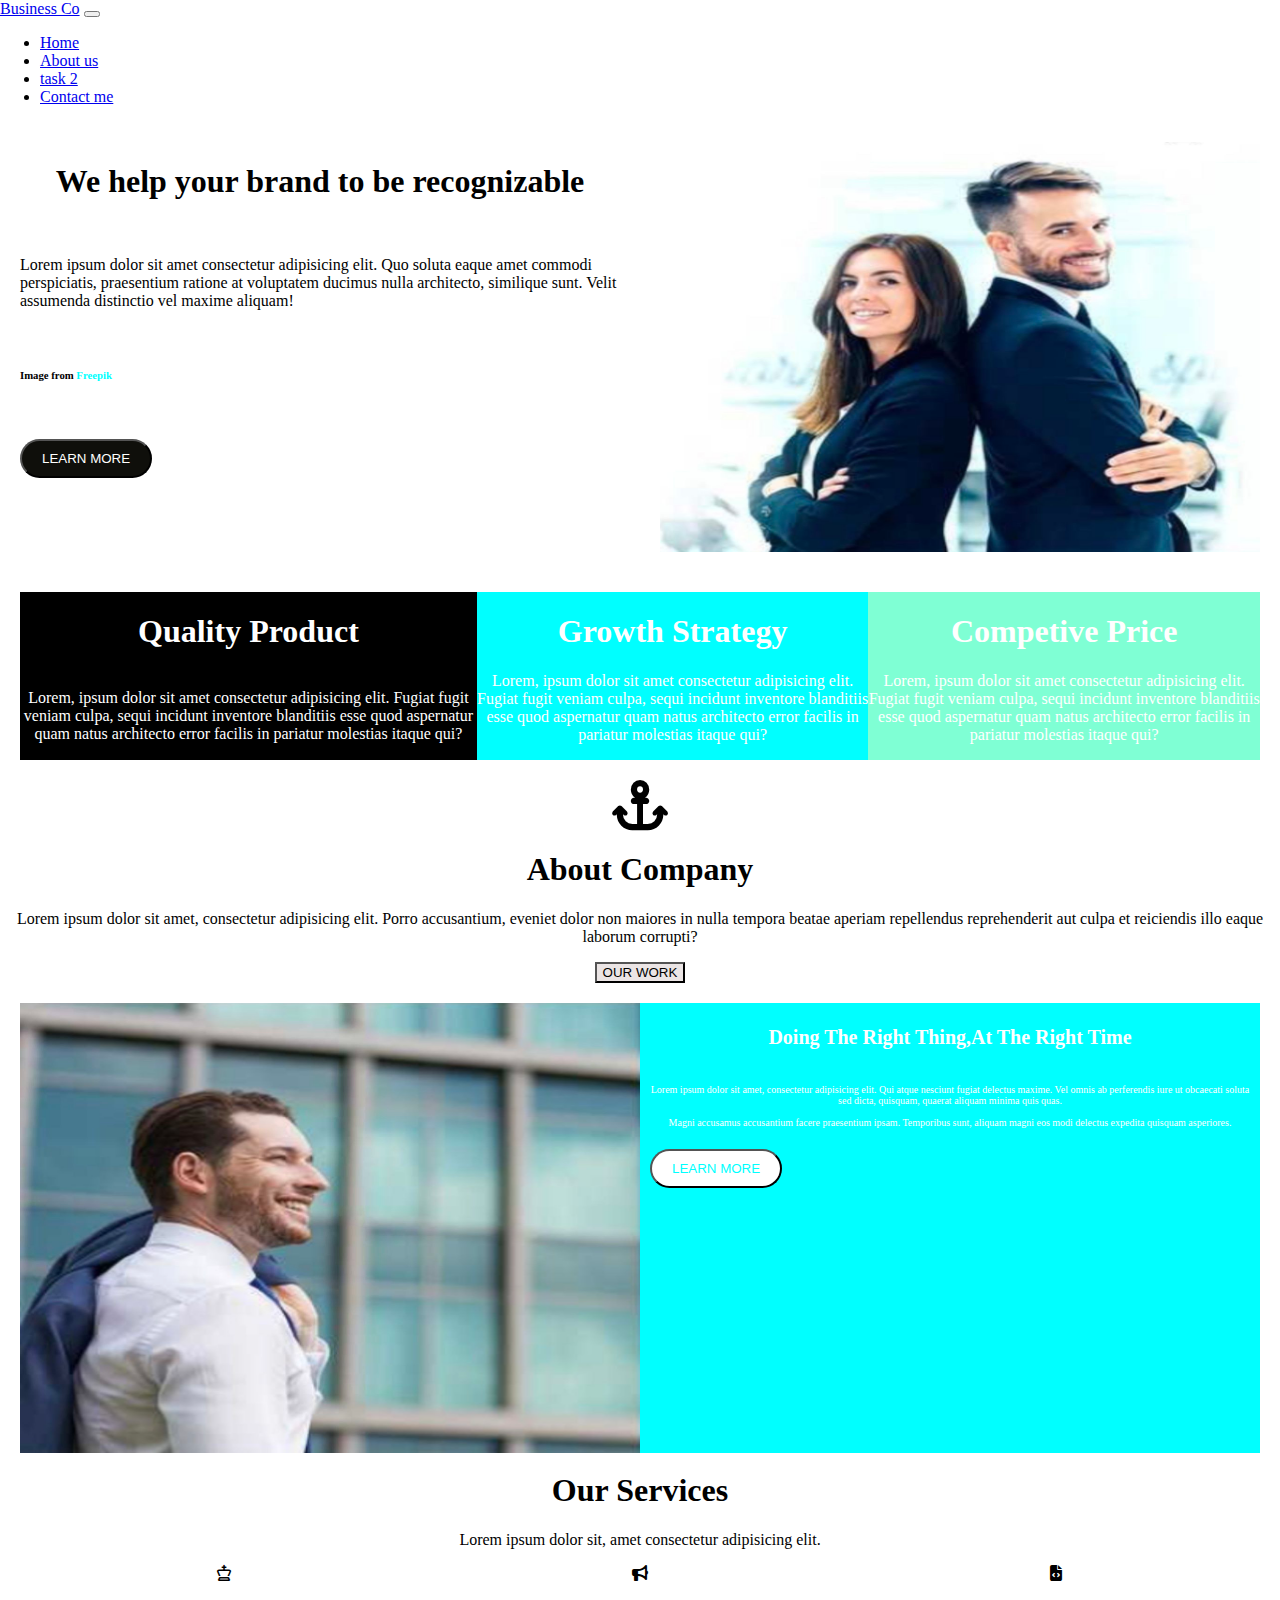
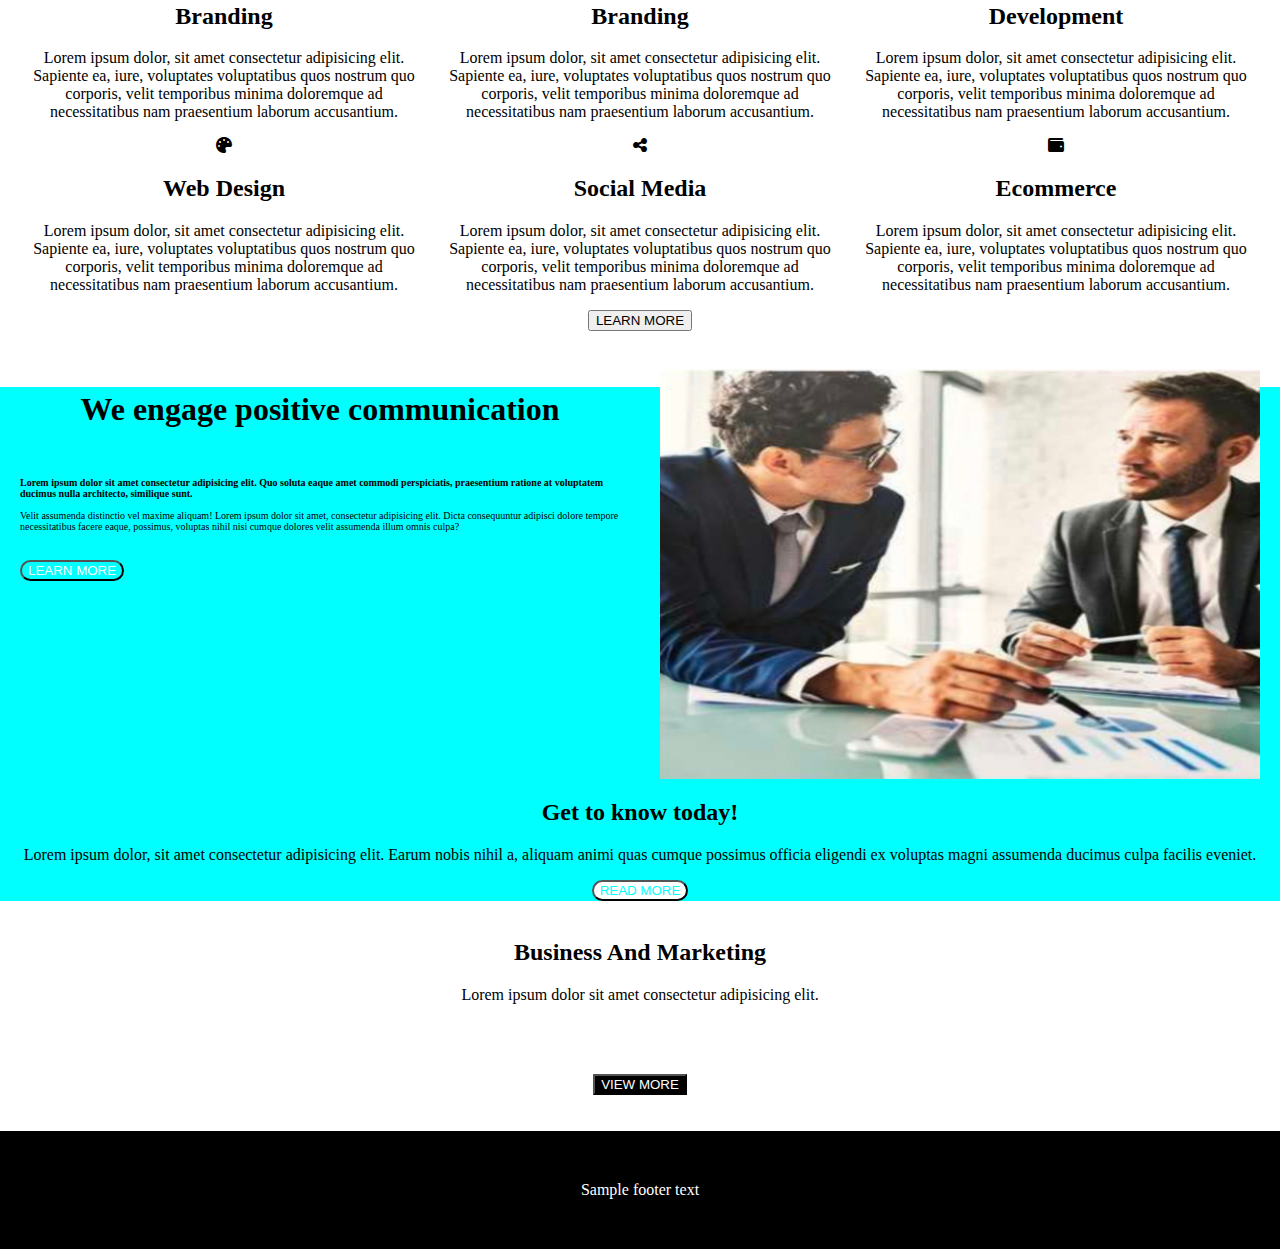
<file: index.html>
<!DOCTYPE html>
<html lang="en">
<head>
    <meta charset="UTF-8">
    <meta name="viewport" content="width=device-width, initial-scale=1.0">
    <title>Document</title>
    <link href="https://cdn.jsdelivr.net/npm/bootstrap@5.0.2/dist/css/bootstrap.min.css" rel="stylesheet" integrity="sha384-EVSTQN3/azprG1Anm3QDgpJLIm9Nao0Yz1ztcQTwFspd3yD65VohhpuuCOmLASjC" crossorigin="anonymous">
    <link rel="stylesheet" href="style.css">
    <link rel="stylesheet" href="https://cdnjs.cloudflare.com/ajax/libs/font-awesome/6.5.1/css/all.min.css">
</head>
<body>

  
      <nav class="navbar navbar-expand-lg navbar-light bg-light">
        <div class="container-fluid">
          <a class="navbar-brand" href="#">Business Co</a>
          <button class="navbar-toggler" type="button" data-bs-toggle="collapse" data-bs-target="#navbarNav" aria-controls="navbarNav" aria-expanded="false" aria-label="Toggle navigation">
            <span class="navbar-toggler-icon"></span>
          </button>

          <div class="collapse navbar-collapse" id="navbarNav">
            <ul class="navbar-nav">
              <li class="nav-item">
                <a class="nav-link active" aria-current="page" href="#home">Home</a>
              </li>
              <li class="nav-item">
                <a class="nav-link" href="#about us">About us</a>
              </li>
              <li class="nav-item">
                <a class="nav-link" href="dawa.html">task 2</a>
              </li>
              <li class="nav-item">
                <a class="nav-link" href="#contact me">Contact me</a>
              </li>
              
            </ul>
          </div>
        </div>
      </nav>
<!-- first -->
<div class="section">
   <div class="column">
    <h1 style="text-align: center;"><b>We help your brand to be recognizable</b></h1><br>
    <p>Lorem ipsum dolor sit amet consectetur adipisicing elit. Quo soluta eaque amet commodi perspiciatis, praesentium ratione at voluptatem ducimus nulla architecto, similique sunt. Velit assumenda distinctio vel maxime aliquam!</p><br>
    <h6>Image from <span style="color: aqua;">Freepik</span></h6><br>
    <button class="done">LEARN MORE</button>
</div>
</div>
<div class="column1">
  <img src="img/img1.jpg" alt="">
</div><br><br>

<!-- second -->
<section id="cont">
  <div class="para">
    <h1>Quality Product</h1>
   <p>Lorem, ipsum dolor sit amet consectetur adipisicing elit. Fugiat fugit veniam culpa, sequi incidunt inventore blanditiis esse quod aspernatur quam natus architecto error facilis in pariatur molestias itaque qui?</p>
 </div>
 <div class="para1">
   <h1>Growth Strategy</h1>
   <p>Lorem, ipsum dolor sit amet consectetur adipisicing elit. Fugiat fugit veniam culpa, sequi incidunt inventore blanditiis esse quod aspernatur quam natus architecto error facilis in pariatur molestias itaque qui?</p>
  </div>
  <div class="para2">
   <h1>Competive Price</h1>
   <p>Lorem, ipsum dolor sit amet consectetur adipisicing elit. Fugiat fugit veniam culpa, sequi incidunt inventore blanditiis esse quod aspernatur quam natus architecto error facilis in pariatur molestias itaque qui?</p>
</div>
</section>
<!-- third -->
      <div class="about">
        <i class="fa-solid fa-anchor" style="font-size: 50px;"></i>
        <h1><b>About Company</b></h1>
        <p>Lorem ipsum dolor sit amet, consectetur adipisicing elit. Porro accusantium, eveniet dolor non maiores in nulla tempora beatae aperiam repellendus reprehenderit aut culpa et reiciendis illo eaque laborum corrupti?</p>
        <button class="btn">OUR WORK</button>
      </div>
<!-- four -->
      <div class="section2">
        <div class="column2">
          <img src="img/img2.jpg">
        </div>
        <div class="col">
         <h1 style="text-align: center;"><b>Doing The Right Thing,At The Right Time</b></h1><br>
         <p>Lorem ipsum dolor sit amet, consectetur adipisicing elit. Qui atque nesciunt fugiat delectus maxime. Vel omnis ab perferendis iure ut obcaecati soluta sed dicta, quisquam, quaerat aliquam minima quis quas. <br><br>
         Magni accusamus accusantium facere praesentium ipsam. Temporibus sunt, aliquam magni eos modi delectus expedita quisquam asperiores. </p><br>
         <button class="butt">LEARN MORE</button>
     </div>
     </div><br> 

    <!-- Services -->
    
    <div class="service">
      <div class="section3">
        <h1><b>Our Services</b></h1>
        <p>Lorem ipsum dolor sit, amet consectetur adipisicing elit.</p>
      </div>
      <div class="zam">
        <div class="dawa1">
          <i class="fa-regular fa-chess-king"></i>
          <h2>Branding</h2>
          <p>Lorem ipsum dolor, sit amet consectetur adipisicing elit. Sapiente ea, iure, voluptates voluptatibus quos nostrum quo corporis, velit temporibus minima doloremque ad necessitatibus nam praesentium laborum accusantium.</p>
        </div>
        <div class="dawa1">
          <i class="fa fa-bullhorn" aria-hidden="true"></i>
          <h2>Branding</h2>
          <p>Lorem ipsum dolor, sit amet consectetur adipisicing elit. Sapiente ea, iure, voluptates voluptatibus quos nostrum quo corporis, velit temporibus minima doloremque ad necessitatibus nam praesentium laborum accusantium.</p>
        </div>
        <div class="dawa1">
          <i class="fa-solid fa-file-code"></i>
          <h2>Development</h2>
          <p>Lorem ipsum dolor, sit amet consectetur adipisicing elit. Sapiente ea, iure, voluptates voluptatibus quos nostrum quo corporis, velit temporibus minima doloremque ad necessitatibus nam praesentium laborum accusantium.</p>
        </div>
      </div>
     


      <div class="zam2">
        <div class="dawa2">
          <i class="fa-solid fa-palette"></i>
          <h2>Web Design</h2>
          <p>Lorem ipsum dolor, sit amet consectetur adipisicing elit. Sapiente ea, iure, voluptates voluptatibus quos nostrum quo corporis, velit temporibus minima doloremque ad necessitatibus nam praesentium laborum accusantium.</p>
        </div>
        <div class="dawa2">
          <i class="fa-solid fa-share-nodes"></i>
          <h2>Social Media</h2>
          <p>Lorem ipsum dolor, sit amet consectetur adipisicing elit. Sapiente ea, iure, voluptates voluptatibus quos nostrum quo corporis, velit temporibus minima doloremque ad necessitatibus nam praesentium laborum accusantium.</p>
        </div>
        <div class="dawa2">
          <i class="fa-solid fa-wallet"></i>
          <h2>Ecommerce</h2>
          <p>Lorem ipsum dolor, sit amet consectetur adipisicing elit. Sapiente ea, iure, voluptates voluptatibus quos nostrum quo corporis, velit temporibus minima doloremque ad necessitatibus nam praesentium laborum accusantium.</p>
        </div>
      </div>
      <button id="send">LEARN MORE</button>
    </div><br>
<!-- fifth -->

<div class="section5">
  <div class="column5">
   <h1 style="text-align: center;"><b>We engage positive communication</b></h1><br>
   <p><b>Lorem ipsum dolor sit amet consectetur adipisicing elit. Quo soluta eaque amet commodi perspiciatis, praesentium ratione at voluptatem ducimus nulla architecto, similique sunt.</b><br><br> Velit assumenda distinctio vel maxime aliquam! Lorem ipsum dolor sit amet, consectetur adipisicing elit. Dicta consequuntur adipisci dolore tempore necessitatibus facere eaque, possimus, voluptas nihil nisi cumque dolores velit assumenda illum omnis culpa?</p><br>
   <button id="ok">LEARN MORE</button>
</div>
<div class="column5">
  <img src="img/img3.jpg" alt="">
 </div>
</div><br>
<!-- sixth -->

<div class="sec" style="background-color: aqua; text-align: center;">
  <h2>Get to know today!</h2>
  <p>Lorem ipsum dolor, sit amet consectetur adipisicing elit. Earum nobis nihil a, aliquam animi quas cumque possimus officia eligendi ex voluptas magni assumenda ducimus culpa facilis eveniet.</p>
  <button class="read">READ MORE</button>
</div><br>

<!-- seventh -->
<div class="rev">
  <h2><b>Business And Marketing</b></h2>
  <p>Lorem ipsum dolor sit amet consectetur adipisicing elit.</p><br><br><br>
  <button id="view">VIEW MORE</button>
</div><br><br>
<footer>Sample footer text</footer>

 
<script src="https://cdn.jsdelivr.net/npm/bootstrap@5.0.2/dist/js/bootstrap.bundle.min.js" integrity="sha384-MrcW6ZMFYlzcLA8Nl+NtUVF0sA7MsXsP1UyJoMp4YLEuNSfAP+JcXn/tWtIaxVXM" crossorigin="anonymous"></script> 
</body>
</html>
</file>
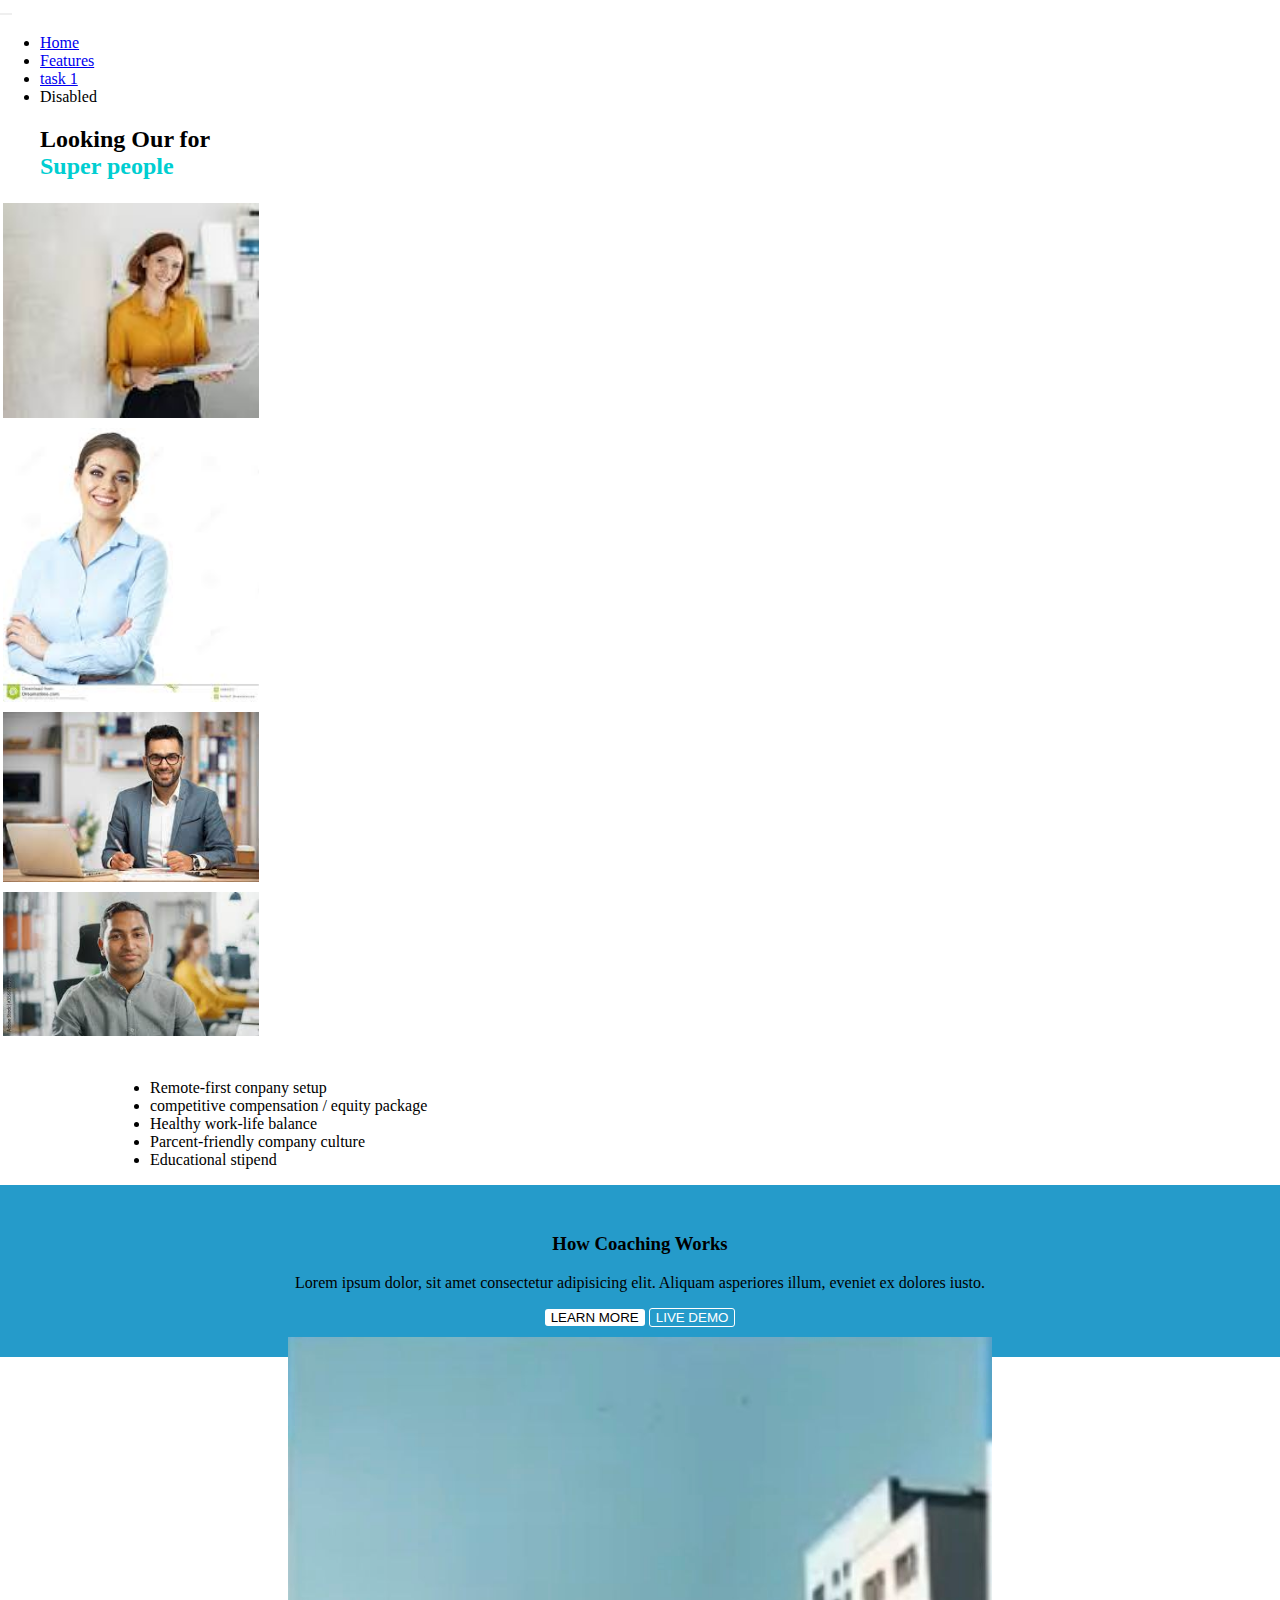
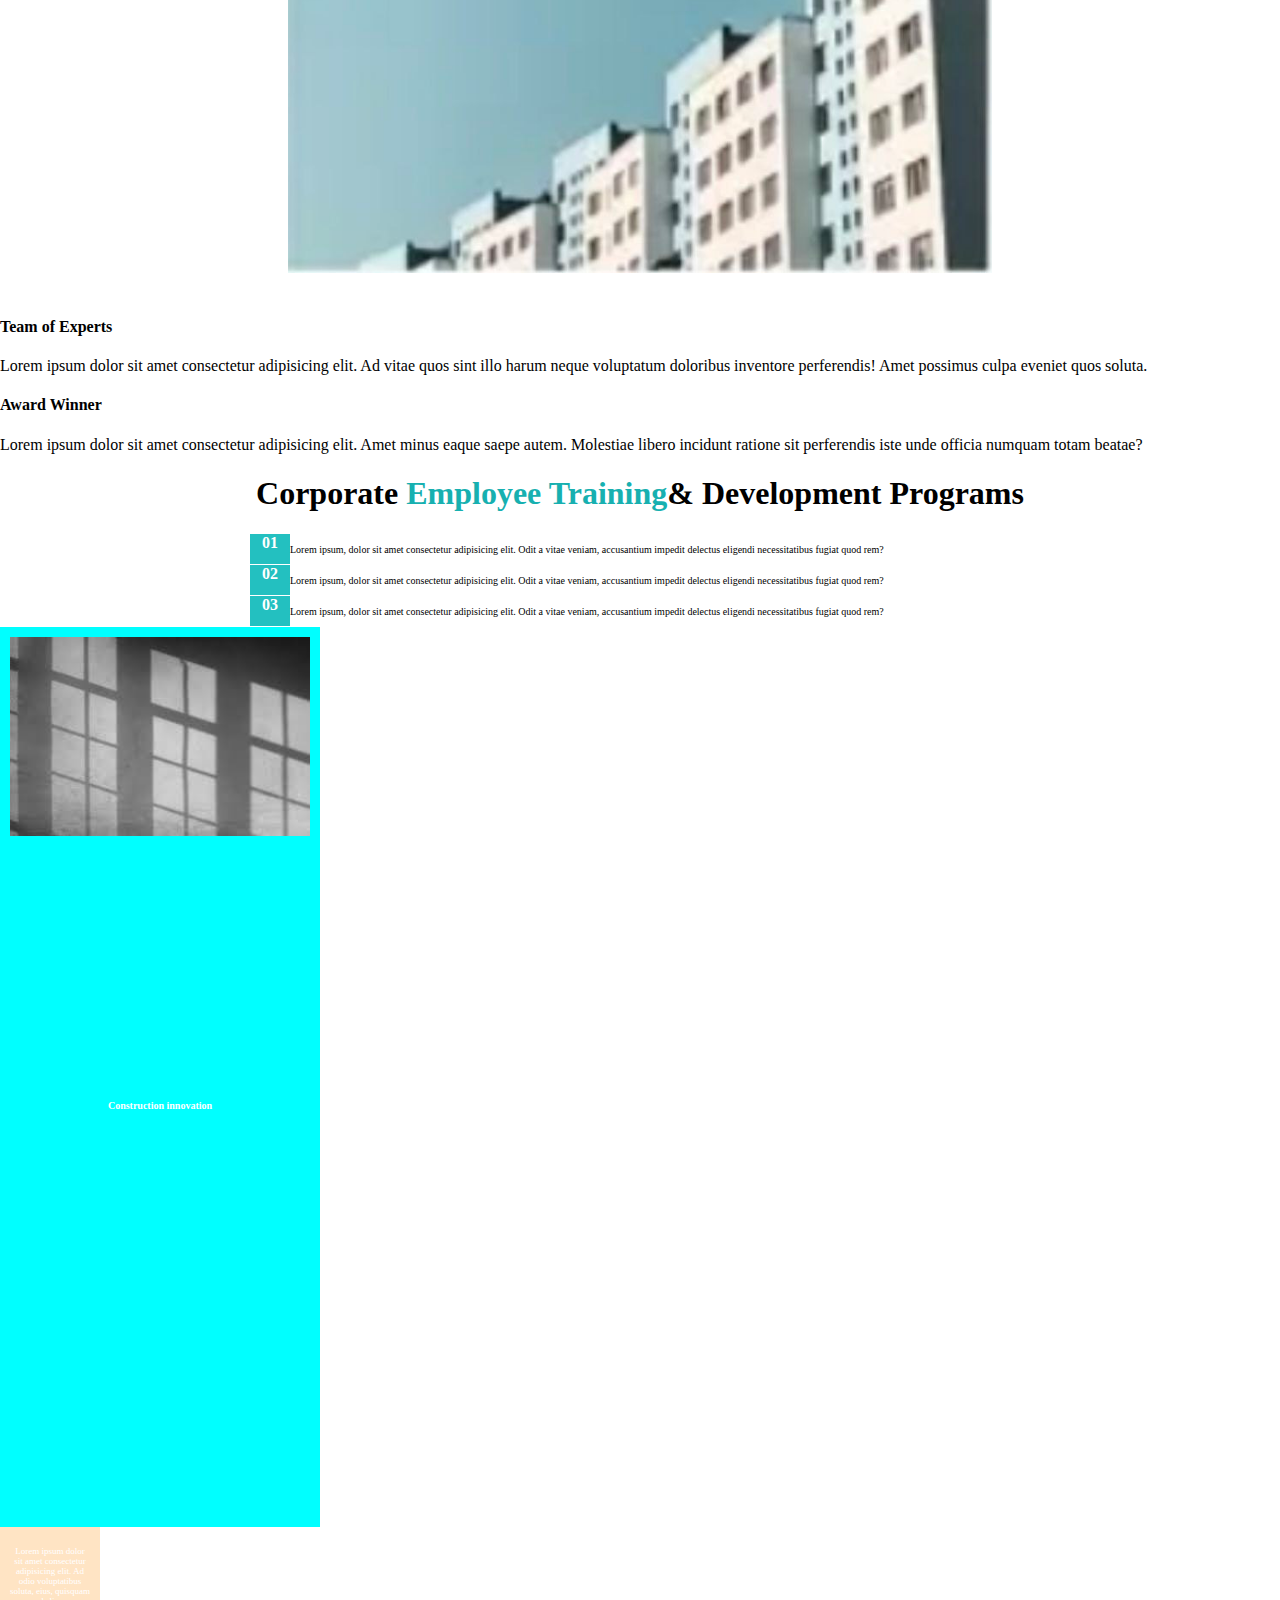
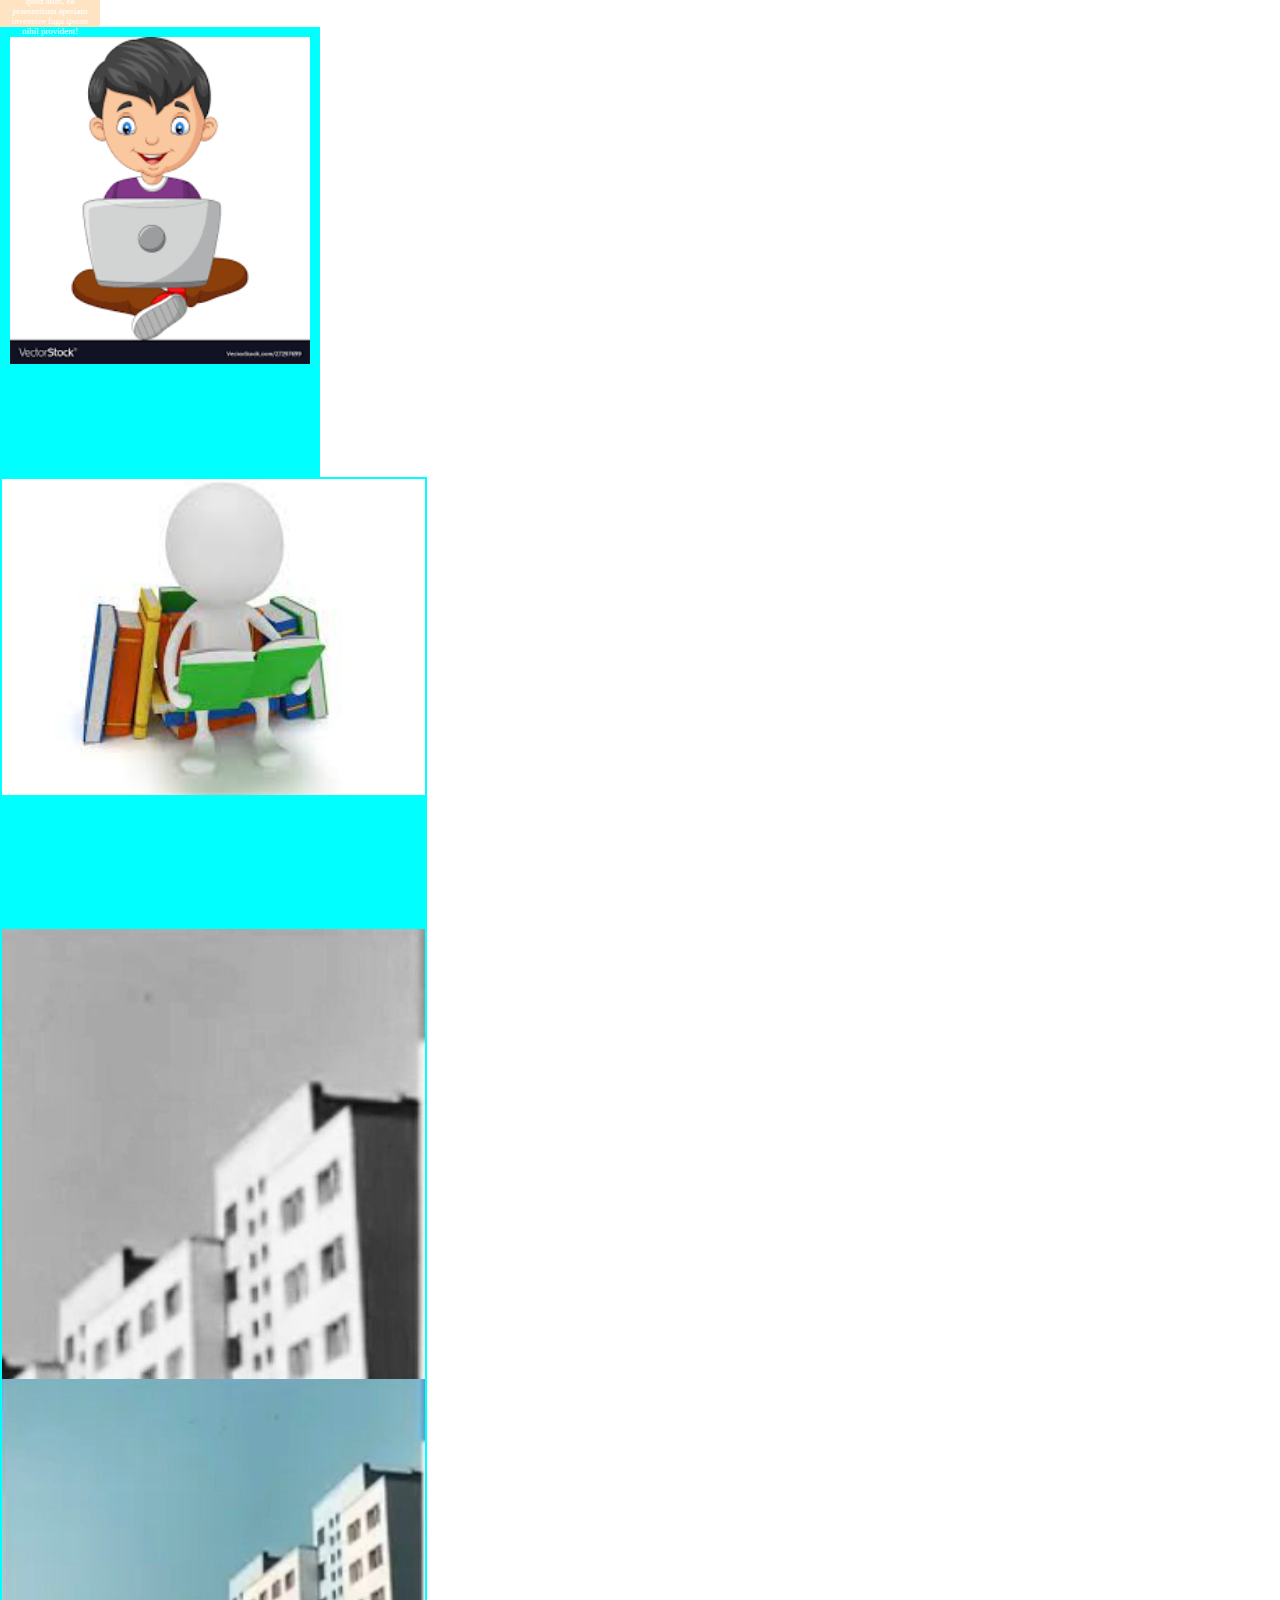
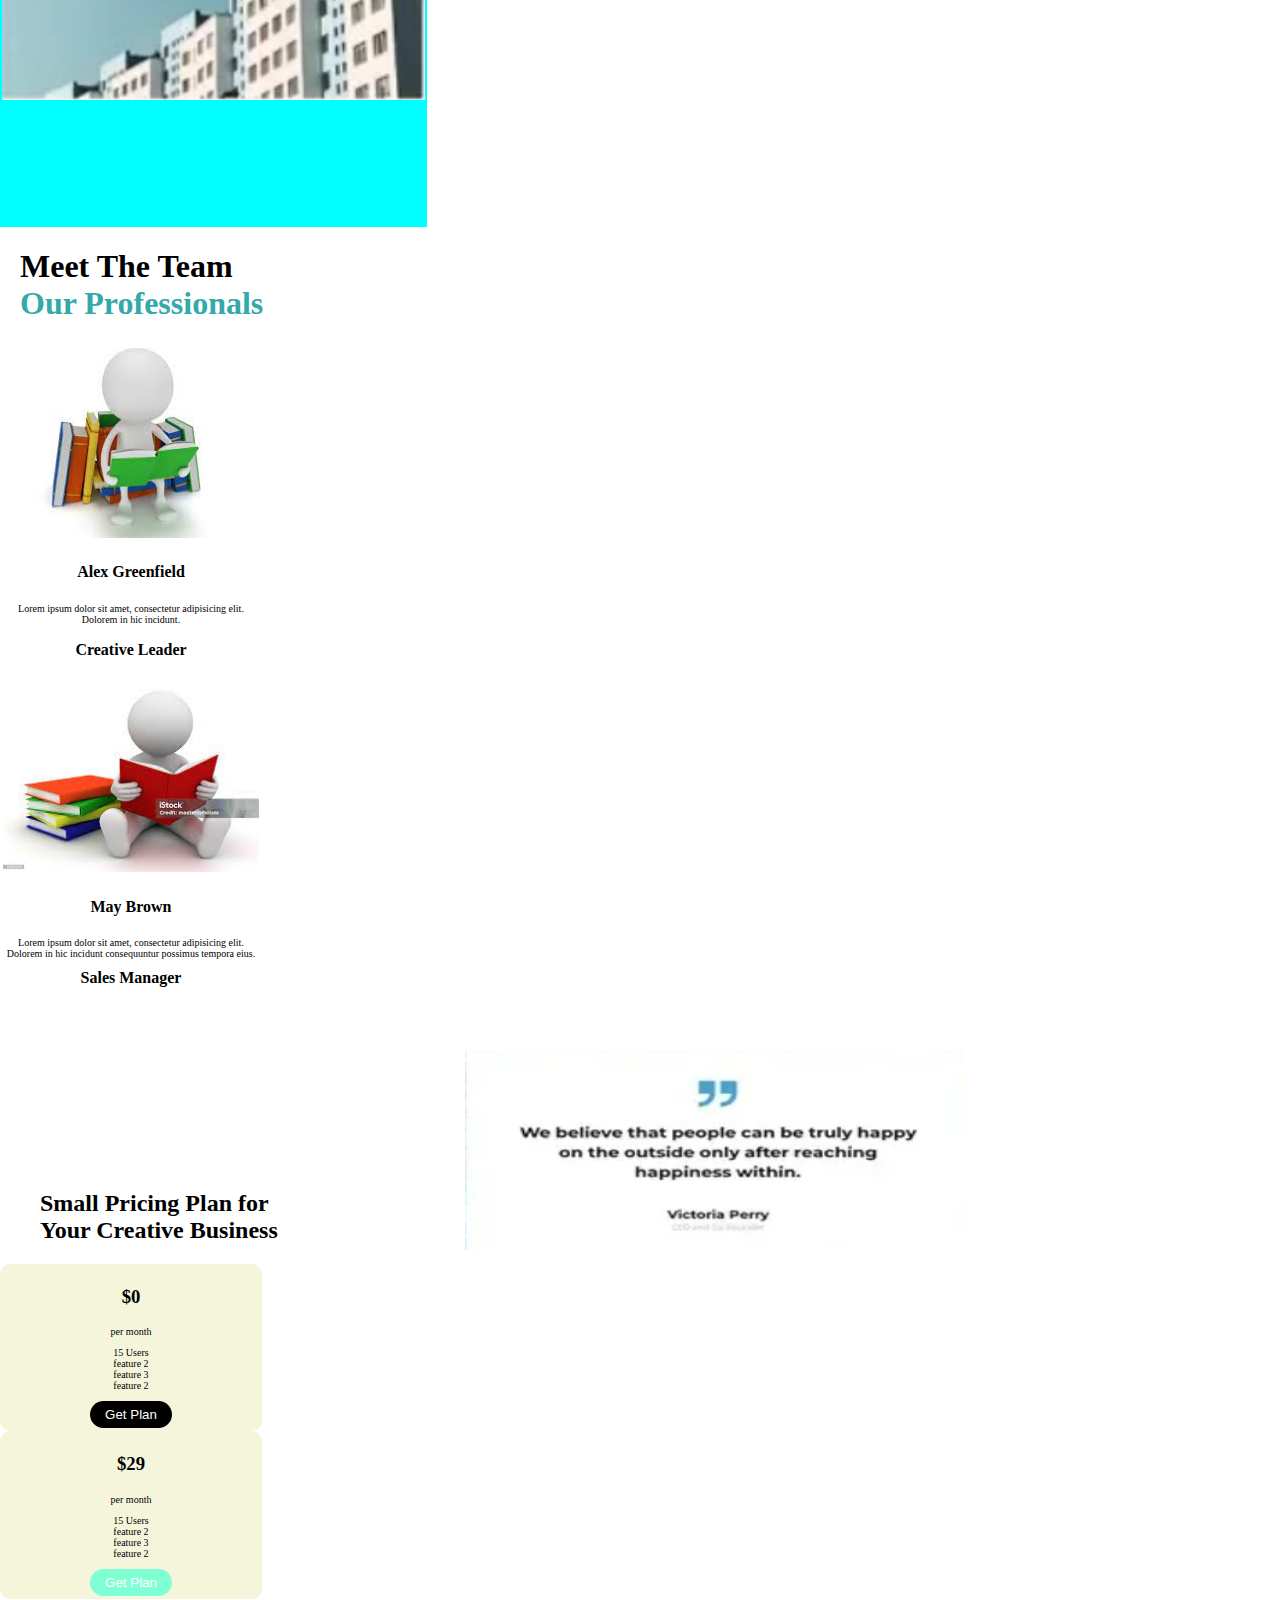
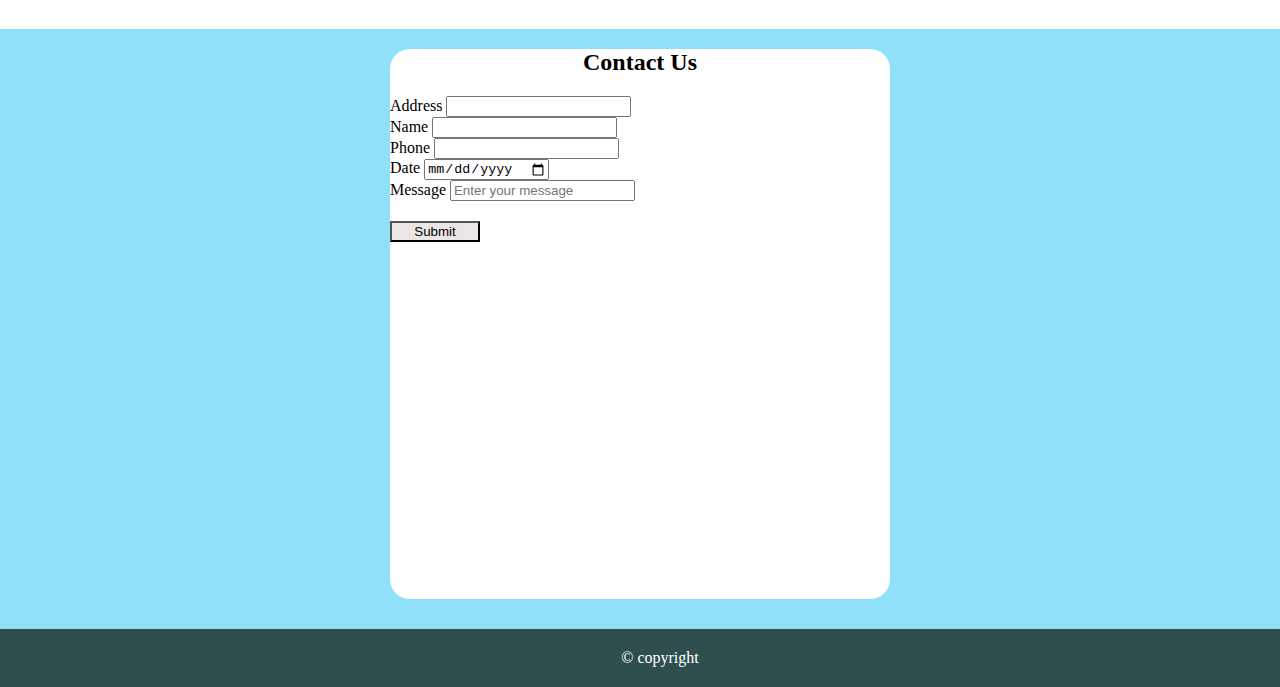
<file: dawa.html>
<!DOCTYPE html>
<html lang="en">
<head>
    <meta charset="UTF-8">
    <meta name="viewport" content="width=device-width, initial-scale=1.0">
    <title>Document</title>
    <link href="https://cdn.jsdelivr.net/npm/bootstrap@5.0.2/dist/css/bootstrap.min.css" rel="stylesheet" integrity="sha384-EVSTQN3/azprG1Anm3QDgpJLIm9Nao0Yz1ztcQTwFspd3yD65VohhpuuCOmLASjC" crossorigin="anonymous">
    <link rel="stylesheet" href="style.css">
</head>
<body>
    <nav class="navbar navbar-expand-lg bg-body-tertiary" >
        <div class="container-fluid">
          <button class="navbar-toggler" style="border: none; margin:auto;" type="button" data-bs-toggle="collapse" data-bs-target="#navbarNav" aria-controls="navbarNav" aria-expanded="false" aria-label="Toggle navigation">
            <span class="navbar-toggler-icon"></span>
          </button>
          <div class="collapse navbar-collapse" id="navbarNav">
            <ul class="navbar-nav">
              <li class="nav-item">
                <a class="nav-link active" aria-current="page" href="#">Home</a>
              </li>
              <li class="nav-item">
                <a class="nav-link" href="#">Features</a>
              </li>
              <li class="nav-item">
                <a class="nav-link" href="index.html">task 1</a>
              </li>
              <li class="nav-item">
                <a class="nav-link disabled" aria-disabled="true">Disabled</a>
              </li>
            </ul>
          </div>
        </div>
      </nav>
      <section>
<h2 style="margin-left: 40px;">Looking Our for <br><span style="color: darkturquoise;">Super people</span></h2>
        <div class="row justify-content-end">
            <div class="col-2" style="width: 20%; padding: 3px;">
             <img src="image/women1.jpg" style="width: 100%; height: 100%;">
            </div>
            <div class="col-2" style="width: 20%; padding: 3px;">
              <img src="image/women2.jpg" style="width: 100%; height: 100%;">
            </div>
            <div class="col-2" style="width: 20%; padding: 3px;">
           <img src="image/men2.jpg" style="width: 100%; height: 100%;">
          </div>
          <div class="col-2" style="width: 20%; padding: 3px;">
         <img src="image/images (1).jpg" style="width: 100%; height: 100%;">
        </div>
          </div>
          <ul style="margin-left: 110px; padding-top: 20px;">
            <li>Remote-first conpany setup</li>
            <li>competitive compensation / equity package</li>
            <li>Healthy work-life balance</li>
            <li>Parcent-friendly company culture</li>
            <li>Educational stipend</li>
          </ul>
        </div>
<div style="text-align: center; background-color:rgb(37, 155, 202); padding: 30px 55px;">
    <h3>How Coaching Works</h3>
    <p>Lorem ipsum dolor, sit amet consectetur adipisicing elit. Aliquam asperiores illum, eveniet ex dolores iusto.</p>
    <button style="border: none; background-color: white; color: black; border-radius: 3px;">LEARN MORE</button>
    <button style="border: 1.4px solid white; background-color: rgb(37, 155, 202); color: white; border-radius: 3px;">LIVE DEMO</button>
</div>
<div class="container text-center">
    <div class="row">
      <div class="col-4" style="width: 55%; margin: auto; position: relative; bottom: 20px;">
        <img src="image/tower.jpg" style="width: 100%;">
      </div>
    </div>
    <div class="row">
      <div class="col-6">
        <h4>Team of Experts</h4>
        <p>Lorem ipsum dolor sit amet consectetur adipisicing elit. Ad vitae quos sint illo harum neque voluptatum doloribus inventore perferendis! Amet possimus culpa eveniet quos soluta.</p>
      </div>
      <div class="col-6">
        <h4>Award Winner</h4>
        <p>Lorem ipsum dolor sit amet consectetur adipisicing elit. Amet minus eaque saepe autem. Molestiae libero incidunt ratione sit perferendis iste unde officia numquam totam beatae?</p>
      </div>
    </div>
  </div>
<div style="text-align: center;">
    <h1>Corporate <span style="color: rgb(23, 176, 176);">Employee Training</span>& Development Programs</h1>
    <div style="display: flex; margin-left: 250px;">
        <div style="background-color: rgb(35, 192, 192); width: 40px; height: 30px; color: white; "><b style=" padding:10px ;">01</b></div>
        <div><p style="font-size: 10px;">Lorem ipsum, dolor sit amet consectetur adipisicing elit. Odit a vitae veniam, accusantium impedit delectus eligendi necessitatibus fugiat quod rem?</p></div>
    </div>
    <div style="display: flex; margin-left: 250px;">
        <div style="background-color: rgb(35, 192, 192); width: 40px; height: 30px; color: white; "><b style=" padding:10px ;">02</b></div>
        <div><p style="font-size: 10px;">Lorem ipsum, dolor sit amet consectetur adipisicing elit. Odit a vitae veniam, accusantium impedit delectus eligendi necessitatibus fugiat quod rem?</p></div>
    </div>
    <div style="display: flex; margin-left: 250px;">
        <div style="background-color: rgb(35, 192, 192); width: 40px; height: 30px; color: white; "><b style=" padding:10px ;">03</b></div>
        <div><p style="font-size: 10px;">Lorem ipsum, dolor sit amet consectetur adipisicing elit. Odit a vitae veniam, accusantium impedit delectus eligendi necessitatibus fugiat quod rem?</p></div>
    </div>
</div>
<div class="container-fluid text-center">
    <div class="row">
      <div class="col" style="width: 25%;">
        <img src="image/shadoow.jpg" style="width: 100%;">
      </div>
      <div class="col" style="width:25%; text-align: center;">
      <h4 style="width: 100%;"><b>Construction innovation</b></h4>
      </div>
      <div class="col" style="width: 100px; height: 100px; background-color: bisque;">
       <p style="font-size: 9px;">Lorem ipsum dolor sit amet consectetur adipisicing elit. Ad odio voluptatibus soluta, eius, quisquam quod alias, ea praesentium aperiam inventore fuga ipsum nihil provident!</p>
      </div>
      <div class="col" style="width: 25%;">
        <img src="image/boy laptoon cartoon.png" style="width: 100%;">
      </div>
    </div>
    <div class="row">
      <div class="col" style="width: 33.33%; padding: 2px;">
        <img src="image/boy cartton.jpg" style="width: 100%;">
      </div>
      <div class="col" style="width: 33.33%; padding: 2px;">
        <img src="image/faded.jpg" style="width: 100%;">
      </div>
      <div class="col" style="width: 33.33%; padding: 2px;">
        <img src="image/tower.jpg" style="width: 100%;">
      </div>
    </div>
  </div>
  <h1 style="margin-left: 20px;">Meet The Team <br><span style="color: rgb(51, 169, 169);">Our Professionals</span></h1>
  <div class="row justify-content-end">
    <div class="col-2" style="width: 20%; padding: 3px; margin-right: 40px; text-align: center;">
     <img src="image/boy cartton.jpg" style="width: 100%; height: 30%;">
     <h4>Alex Greenfield</h4>
     <p style="font-size: 10px;">Lorem ipsum dolor sit amet, consectetur adipisicing elit. Dolorem in hic incidunt.</p>
     <p><b>Creative Leader</b></p>
    </div>
    <div class="col-2" style="width: 20%; padding: 3px; margin-right: 100px; text-align: center;">
      <img src="image/girl.jpg" style="width: 100%; height: 30%;">
      <h4>May Brown</h4>
     <p style="font-size: 10px;">Lorem ipsum dolor sit amet, consectetur adipisicing elit. Dolorem in hic incidunt consequuntur possimus tempora eius.</p>
     <h7><b>Sales Manager</b></h7>
    </div>
    </div>
    <div class="image">
        <div style="width: 350px; height: 180px; margin: auto; position: relative; top: 60px; text-align: center;">
         <img src="image/Screenshot 2024-01-02 221559.png" style="height: 200px; width: 500px;">
        </div>
    </div>
<div>
    <h2 style="margin-left: 40px;">Small Pricing Plan for <br>Your Creative Business</h2>
    <div class="row justify-content-end">
        <div class="col-2" style="width: 20%; padding: 3px; margin-right: 40px; text-align: center; background-color: beige; border-radius: 10px;">
            <i class="fa-brands fa-facebook"></i>
         <h3><b>$0</b></h3>
         <p style="font-size: 10px;">per month</p>
         <p style="font-size: 10px;"></p>
         <p style="font-size: 10px;">15 Users <br> feature 2 <br>feature 3 <br>feature 2
        </p>
        <button style="background-color: black; color: white; border: none; padding: 6px 15px; border-radius: 20px;">Get Plan</button>
        </div>
        <div class="col-2" style="width: 20%; padding: 3px; margin-right: 100px; text-align: center; background-color: beige; border-radius: 10px;">
            <i class="fa-brands fa-facebook-messenger"></i>
          <h3>$29</h3>
          <p style="font-size: 10px;">per month</p>
         <p style="font-size: 10px;"></p>
         <p style="font-size: 10px;">15 Users <br> feature 2 <br>feature 3 <br>feature 2
        </p>
        <button style="background-color:aquamarine; color: white; border: none; padding: 6px 15px; border-radius: 20px;">Get Plan</button>
        </div>
        </div>
</div>
<div style="background-color: rgb(145, 224, 250); width: 100%;
height: 600px; margin-top: 30px;">
    <div >
    <form class="row g-3" style="background-color: white; width: 500px; height: 550px; margin: auto; padding: 0px; position: relative; top: 20px; border-radius: 20px;">
        <h2 style="text-align: center;">Contact Us</h2>
        <div class="col-md-6">
          <label for="inputEmail4" class="form-label">Address</label>
          <input type="text" class="form-control" id="inputEmail4">
        </div>
        <div class="col-md-6">
          <label for="inputPassword4" class="form-label">Name</label>
          <input type="text" class="form-control" id="inputPassword4">
        </div>
        <div class="col-md-6">
            <label for="inputEmail4" class="form-label">Phone</label>
            <input type="text" class="form-control" id="inputEmail4">
          </div>
          <div class="col-md-6">
            <label for="inputPassword4" class="form-label">Date</label>
            <input type="date" class="form-control" id="inputPassword4">
          </div>
        <div class="col-12">
          <label for="inputAddress" class="form-label">Message</label>
          <input type="text" class="form-control" id="inputAddress" placeholder="Enter your message">
        </div>
          <button type="submit" class="btn btn-primary" style="width: 90px; margin: auto; margin-top: 20px;">Submit</button>
        </div>
      </form>
    </div>
</div>
      </section>
      <footer style="background-color: darkslategray; width: 100%; padding: 20px; text-align: center;">&copy; copyright </footer>

      <script src="https://cdn.jsdelivr.net/npm/bootstrap@5.0.2/dist/js/bootstrap.bundle.min.js" integrity="sha384-MrcW6ZMFYlzcLA8Nl+NtUVF0sA7MsXsP1UyJoMp4YLEuNSfAP+JcXn/tWtIaxVXM" crossorigin="anonymous"></script>
</body>
</html>
</file>
<file: style.css>
body{
    margin: 0px;
}
.column{
    float: left;
    width: 50%;
    padding: 20px;
    height: 450px;
    box-sizing: border-box;
}

.column1{
    float: left;
    width: 50%;
    padding: 20px;
    height: 450px;
    box-sizing: border-box;
}
.column1 img{
     width: 100%;
    height: 100%;
    display: block; 
    
 
}
.done{
   background-color: rgb(15, 15, 11);
   color:white;
   padding: 10px 20px;
   display: block;
   margin-top: 15px;
   border-radius: 20px;

}
#cont{
    text-align: center;
    display: flex;
    flex-direction: row;
    padding: 20px;
}
.para{
    display: flex;
    flex-wrap:wrap;
    justify-content: space-around;
    box-sizing: border-box;
    background-color: black;
    color: white;
}
.para1{
    background-color:aqua;
    color: white;
}
.para2{
    background-color:aquamarine;
    color: white;
}
.about{
    text-align: center;
}

.btn{
   margin: auto;
   background-color: rgb(235, 229, 229);
   border-radius: 1px solid black;
}
.section2{
    display: flex;
    width: 100%;
    padding: 20px;
    height: 450px;
    box-sizing: border-box;
   
}

.col{
    width:50%;
    padding: 30px;
    height: 450px; 
    box-sizing: border-box;
    background-color: aqua;
    text-align: center;
    color: white;
    
}
.column2 img{
     width: 100%;
   height: 450px; 
   display: block; 
}

.butt{
   background-color:white;
   color:aqua;
   padding: 10px 20px;
   display: block;
   text-align: center;
   border-radius: 20px;

} 


.service{
    text-align: center;
}
.section3{
    text-align: center;
}
.zam{
    display: flex;
   text-align: center;
   justify-content: space-evenly;
  
}
.dawa1{
 width: 30%;
}

.zam2{
    display: flex;
    text-align: center;
    justify-content: space-evenly;  
}
.dawa2{
    width: 30%;
 }

#send{
   margin: auto;
   border-radius: 1px solid black;
   text-align: center;

 }
 .column{
    float: left;
    width: 50%;
    padding: 20px;
    height: 450px;
    box-sizing: border-box;
}

.column5{
    float: left;
    width: 50%;
    padding: 20px;
    height: 450px;
    box-sizing: border-box;
}
.column5 img{
     width: 100%;
    height: 100%;
    display: block; 
    
 
}
#ok{
  background-color: aqua;
  color: white;
  border-radius: 20px;
}
/* .section7{
    background-color: aqua;
} */
.read{
    background-color: white;
    color: aqua;
    border-radius: 20px;
}
.rev{
    text-align: center;
}
#view{
    background-color: black;
    color: white;
}
footer{
    background-color: black;
    color: white;
    text-align: center;
   padding: 50px 0px;
}
@media screen and (max-width:600px) {
    .column a:not(:first-child) {
          display: none;
    }
}

@media screen and (max-width:600px) {
    .column.responsive{
        position: relative;}

    }
    .col{
        width:50%;
        padding: 10px;
        /* height: 450px;  */
        box-sizing: border-box;
        background-color: aqua;
        text-align: center;
        font-size: 10px;
        
    }
    .column2{
        width: 50%;
    }

    .column2 img{
        width: 100%;
   }

   .column5 p {
    font-size: 10px
   }
</file>
